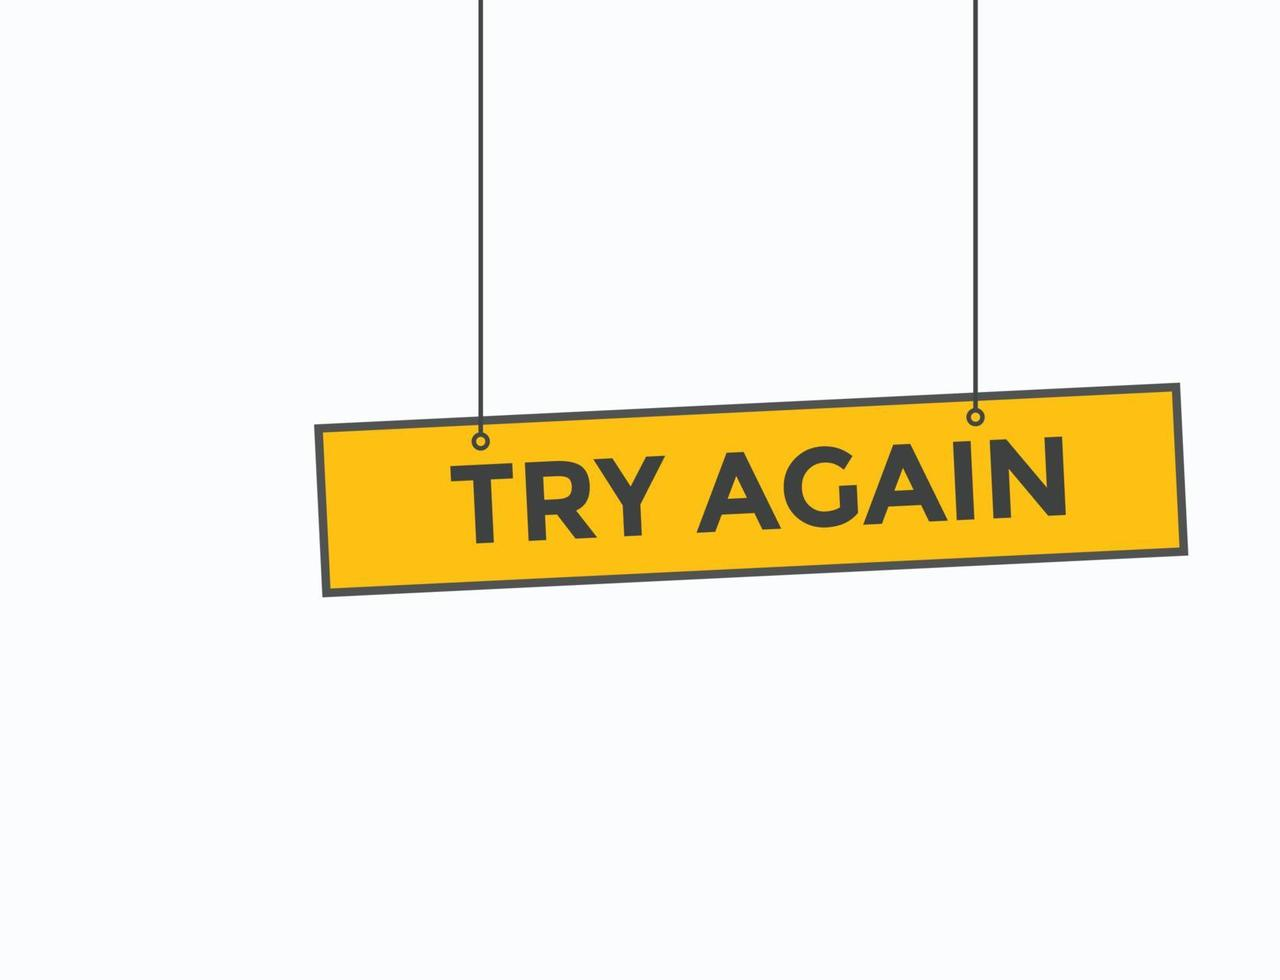
<file: index.html>
<!DOCTYPE html>
<html lang="en">

<head>
    <meta charset="UTF-8">
    <meta name="viewport" content="width=device-width, initial-scale=1.0">
    <link
    rel="stylesheet"
    href="https://cdnjs.cloudflare.com/ajax/libs/animate.css/4.1.1/animate.min.css"
  />
    <link rel="stylesheet" href="weather.css">
    <link rel="stylesheet" href="bootstrap-5.3.3-dist/css/bootstrap.min.css">

    <title>Weather</title>
</head>

<body>
   

    <script src="weather.js"></script>
</body>

</html>
</file>
<file: weather.css>
.mycard{
    background: linear-gradient(0deg, rgba(34,193,195,1) 0%, rgba(253,150,45,0.876715652081145) 100%);
}
/* .card img{
    width: 20% !important;
    height: 15rem !important;
} */
.card{
    -webkit-box-shadow:0px 0px 20px 10px rgb(252, 125, 180);
    -moz-box-shadow: 0px 0px 20px 10px rgba(252,125,180);
    box-shadow: 0px 0px 20px 10px  rgba(252,125,180);
}
.card-body{
    background: radial-gradient(circle, rgba(251,203,224,1) 0%, rgba(193,217,245,1) 100%);
}
</file>
